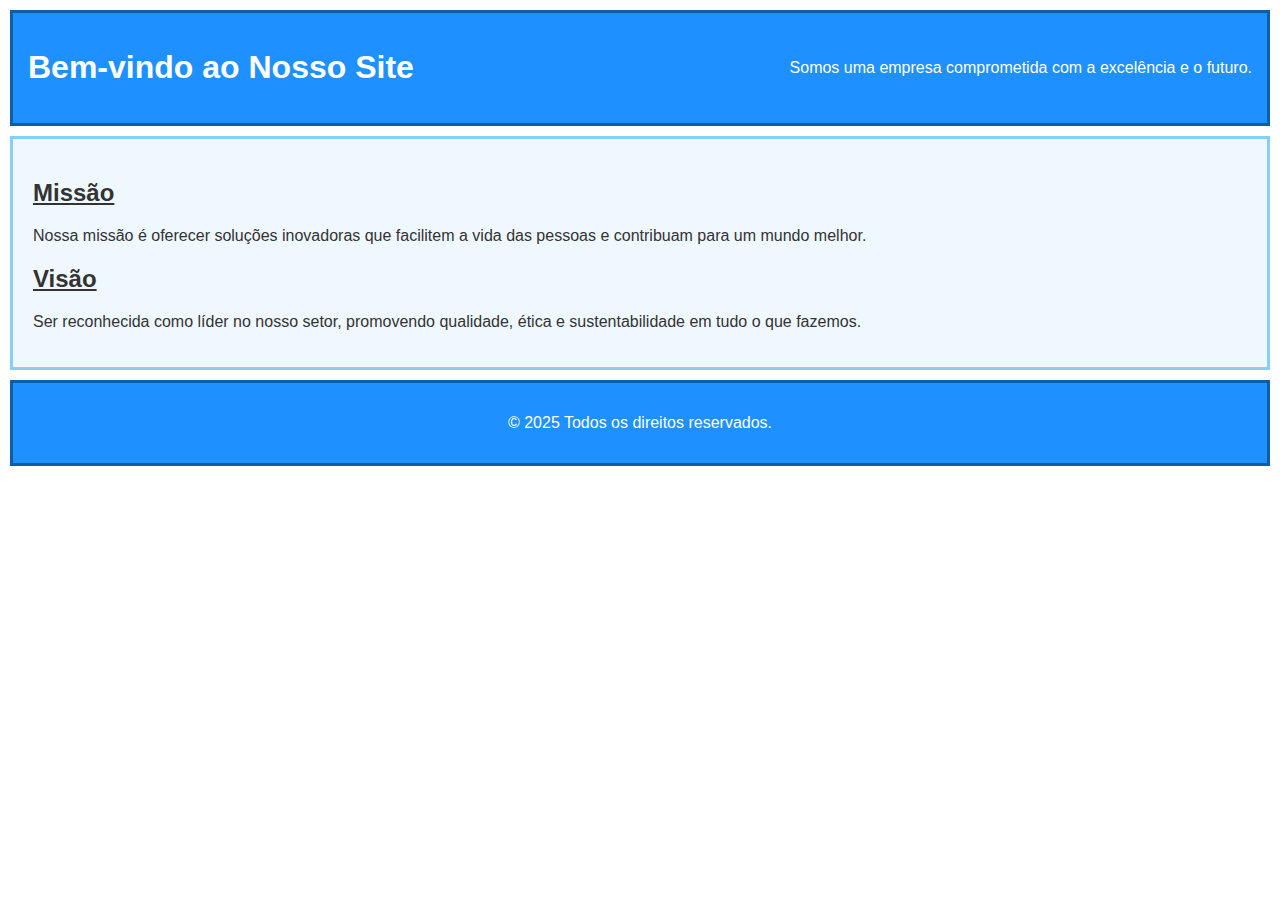
<file: index.html>
<!DOCTYPE html>
<html lang="pt-BR">
<head>
  <meta charset="UTF-8">
  <meta name="viewport" content="width=device-width, initial-scale=1.0">
  <title>Institucional</title>
  <link rel="stylesheet" href="styles.css">
</head>
<body>

  <header>
    <h1>Bem-vindo ao Nosso Site</h1>
    <p>Somos uma empresa comprometida com a excelência e o futuro.</p>
  </header>

  <main>
    <section>
      <h2>Missão</h2>
      <p>Nossa missão é oferecer soluções inovadoras que facilitem a vida das pessoas e contribuam para um mundo melhor.</p>
    </section>

    <section>
      <h2>Visão</h2>
      <p>Ser reconhecida como líder no nosso setor, promovendo qualidade, ética e sustentabilidade em tudo o que fazemos.</p>
    </section>
  </main>

  <footer>
    <p>&copy; 2025 Todos os direitos reservados.</p>
  </footer>

</body>
</html>
</file>
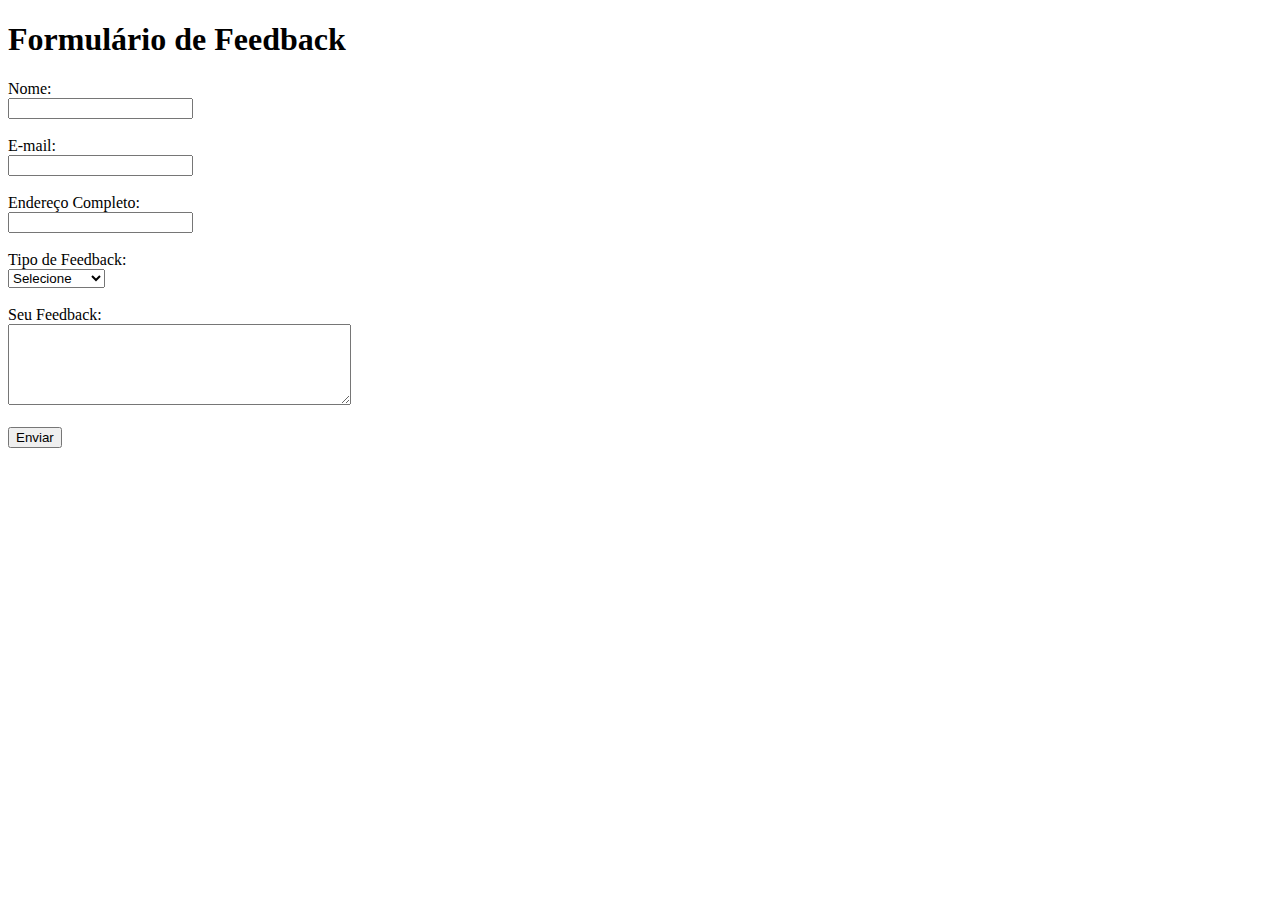
<file: feedback.html>
<!DOCTYPE html>
<html lang="pt-BR">
<head>
  <meta charset="UTF-8">
  <meta name="viewport" content="width=device-width, initial-scale=1.0">
  <title>Formulário de Feedback</title>
</head>
<body>

  <h1>Formulário de Feedback</h1>

  <form action="#" method="post">
    <label for="nome">Nome:</label><br>
    <input type="text" id="nome" name="nome" required><br><br>

    <label for="email">E-mail:</label><br>
    <input type="email" id="email" name="email" required><br><br>

    <label for="endereco">Endereço Completo:</label><br>
    <input type="text" id="endereco" name="endereco" required><br><br>

    <label for="tipo">Tipo de Feedback:</label><br>
    <select id="tipo" name="tipo" required>
      <option value="">Selecione</option>
      <option value="elogio">Elogio</option>
      <option value="sugestao">Sugestão</option>
      <option value="reclamacao">Reclamação</option>
    </select><br><br>

    <label for="mensagem">Seu Feedback:</label><br>
    <textarea id="mensagem" name="mensagem" rows="5" cols="40" required></textarea><br><br>

    <button type="submit">Enviar</button>
  </form>

</body>
</html>
</file>
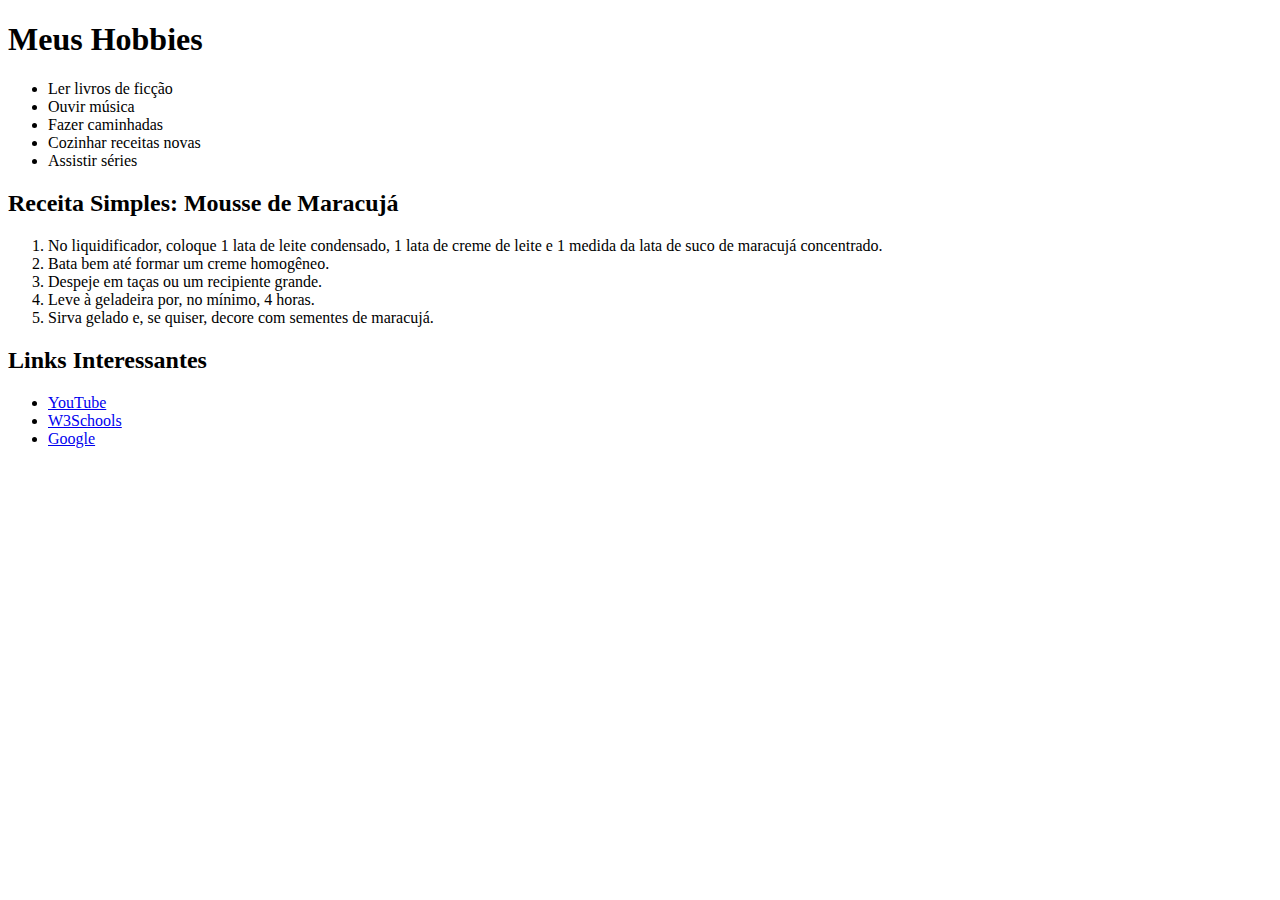
<file: listas.html>
<!DOCTYPE html>
<html lang="pt-BR">
<head>
  <meta charset="UTF-8">
  <meta name="viewport" content="width=device-width, initial-scale=1.0">
  <title>Listas e Navegação</title>
</head>
<body>

  <h1>Meus Hobbies</h1>
  <ul>
    <li>Ler livros de ficção</li>
    <li>Ouvir música</li>
    <li>Fazer caminhadas</li>
    <li>Cozinhar receitas novas</li>
    <li>Assistir séries</li>
  </ul>

  <h2>Receita Simples: Mousse de Maracujá</h2>
  <ol>
    <li>No liquidificador, coloque 1 lata de leite condensado, 1 lata de creme de leite e 1 medida da lata de suco de maracujá concentrado.</li>
    <li>Bata bem até formar um creme homogêneo.</li>
    <li>Despeje em taças ou um recipiente grande.</li>
    <li>Leve à geladeira por, no mínimo, 4 horas.</li>
    <li>Sirva gelado e, se quiser, decore com sementes de maracujá.</li>
  </ol>

  <nav>
    <h2>Links Interessantes</h2>
    <ul>
      <li><a href="https://www.youtube.com" target="_blank">YouTube</a></li>
      <li><a href="https://www.w3schools.com" target="_blank">W3Schools</a></li>
      <li><a href="https://www.google.com" target="_blank">Google</a></li>
    </ul>
  </nav>

</body>
</html>
</file>
<file: styles.css>
/* Estilo geral */
body {
  font-family: Arial, sans-serif;
  margin: 0;
  padding: 0;
}

/* Estilo para o cabeçalho */
header {
  background-color: #1e90ff;
  color: white;
  padding: 20px;
  margin: 10px;
  border: 3px solid #0d5ea8;
}

/* Estilo para o conteúdo principal */
main {
  background-color: #f0f8ff;
  color: #333;
  padding: 20px;
  margin: 10px;
  border: 3px solid #87cefa;
}

/* Estilo para o rodapé */
footer {
  background-color: #1e90ff;
  color: white;
  padding: 15px;
  margin: 10px;
  border: 3px solid #0d5ea8;
  text-align: center;
}
/* Seleciona todos os h2 */
h2 {
  font-size: 1.5em;
  text-decoration: underline;
}

/* Classe destaque */
.destaque {
  font-style: italic;
  background-color: #f9f9c5; /* tom leve de amarelo claro */
}

/* ID importante */
#importante {
  border-top: 5px solid red;
  padding-top: 10px;
}

/* MENU HAMBURGUER */

/* Reset básico */
body {
  margin: 0;
  font-family: Arial, sans-serif;
}

header {
  background-color: #1e90ff;
  color: white;
  padding: 15px;
  display: flex;
  justify-content: space-between;
  align-items: center;
}

nav {
  position: relative;
}

/* Estilo da lista de navegação */
.menu {
  display: flex;
  gap: 20px;
  list-style: none;
  margin: 0;
  padding: 0;
}

.menu a {
  color: white;
  text-decoration: none;
  font-weight: bold;
}

/* Estilo do botão hamburger */
.menu-toggle {
  display: none;
  font-size: 26px;
  background: none;
  border: none;
  color: white;
  cursor: pointer;
}

/* Estilos para telas pequenas */
@media (max-width: 600px) {
  .menu {
    display: none;
    flex-direction: column;
    background-color: #1e90ff;
    position: absolute;
    top: 50px;
    right: 10px;
    width: 150px;
    padding: 10px;
    border-radius: 5px;
  }

  .menu.show {
    display: flex;
  }

  .menu-toggle {
    display: block;
  }
}
</file>
